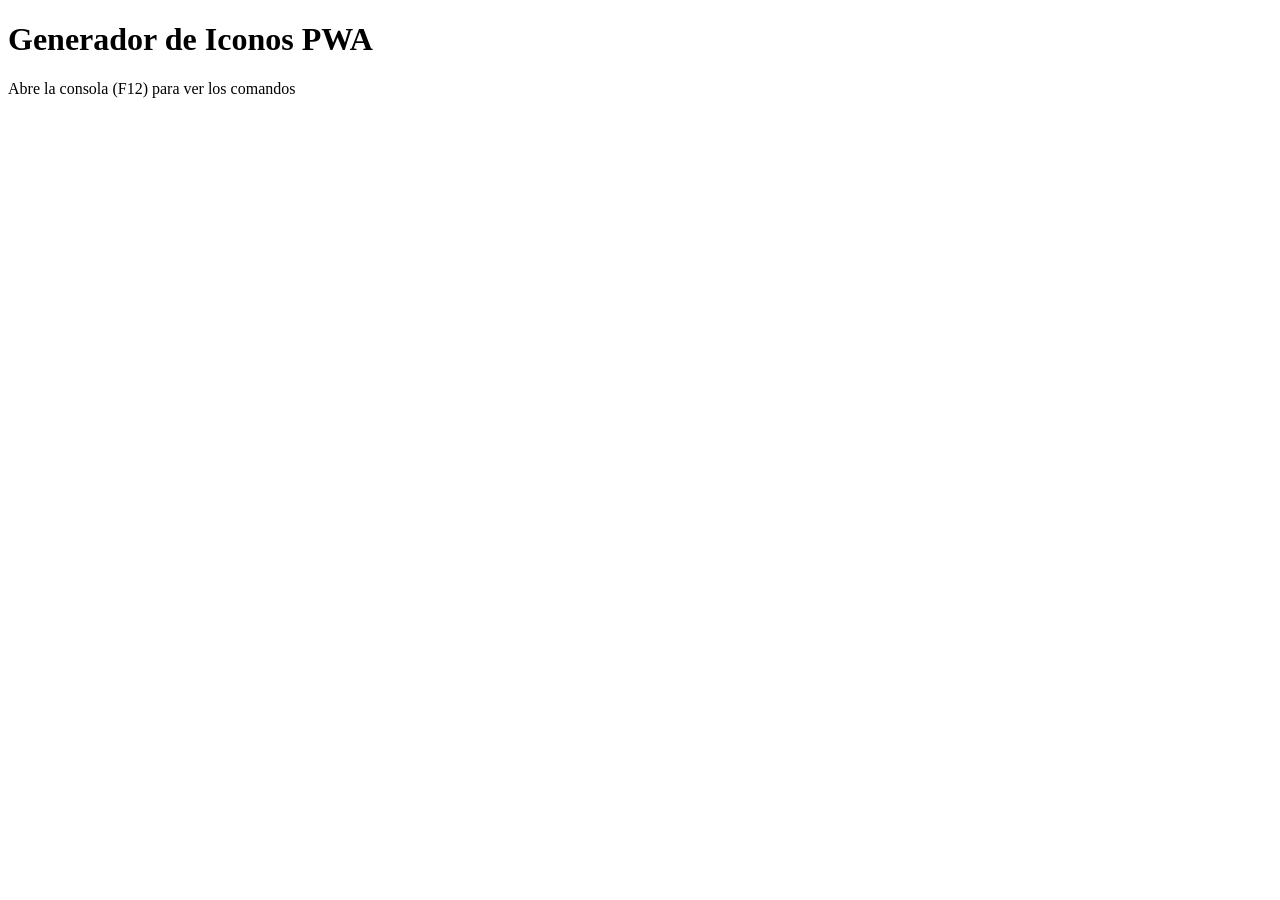
<file: generate-icons.html>
<!DOCTYPE html>
<html>
<head>
    <title>Generador de Iconos PWA</title>
</head>
<body>
    <h1>Generador de Iconos PWA</h1>
    <p>Abre la consola (F12) para ver los comandos</p>
    <script>
        console.log('=== COMANDOS PARA GENERAR ICONOS ===');
        console.log('Usa ImageMagick desde terminal:');
        console.log('');
        console.log('convert logo.png -resize 72x72 icons/icon-72.png');
        console.log('convert logo.png -resize 96x96 icons/icon-96.png');
        console.log('convert logo.png -resize 128x128 icons/icon-128.png');
        console.log('convert logo.png -resize 144x144 icons/icon-144.png');
        console.log('convert logo.png -resize 152x152 icons/icon-152.png');
        console.log('convert logo.png -resize 192x192 icons/icon-192.png');
        console.log('convert logo.png -resize 384x384 icons/icon-384.png');
        console.log('convert logo.png -resize 512x512 icons/icon-512.png');
        console.log('convert logo.png -resize 16x16 icons/favicon.ico');
    </script>
</body>
</html>
</file>
